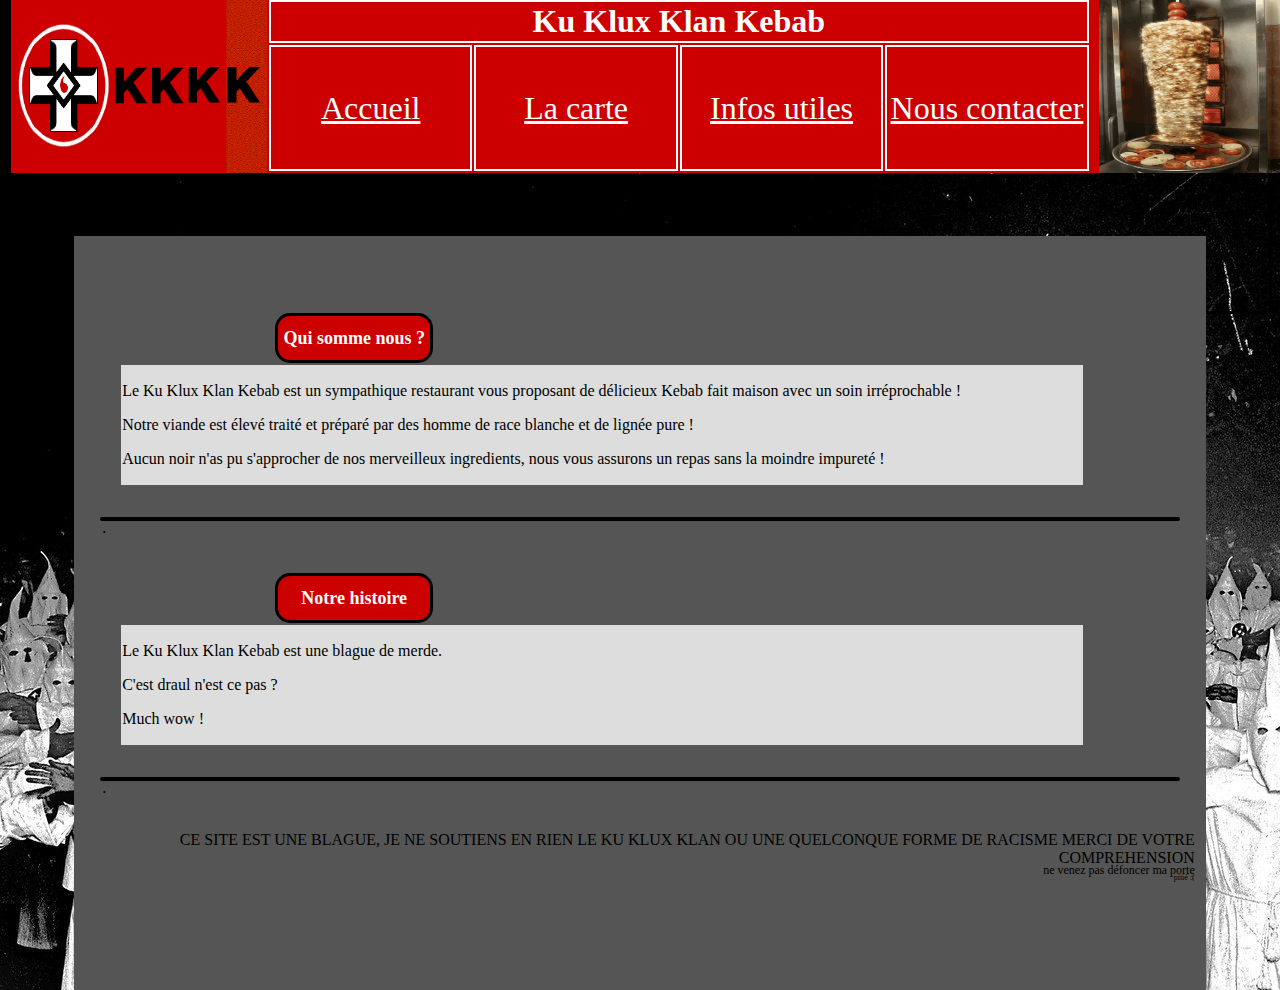
<file: index.html>
<!DOCTYPE html/>
<html >
	<head>
		<title>Ku Klux Klan Kebab Acceuil</title>
		<link type="text/css" rel="stylesheet" href="style.css"/>
	</head>
	<body>
		<div id="topspace"/>
		<img id="headbandleft" src="./KKKband.gif"/>
		<div id="headbandcenter">
			<table id="navtab">
				<thead>
					<tr>
						<th colspan=4 class="menu">Ku Klux Klan Kebab</th>
					</tr>
				</thead>
				<tbody>
					<tr>
						<td class="menu"><a class="menulink" href="./index.html">Accueil</a></td>
						<td class="menu"><a class="menulink" href="./carte.html">La carte</a></td>
						<td class="menu"><a class="menulink" href="./info.html">Infos utiles</a></td>
						<td class="menu"><a class="menulink" href="./contact.html">Nous contacter</a></td>
					</tr>
				</tbody>
			</table>
		</div>
		<a href="./clichitler.html"><img id="headbandright" src="./kebab.gif"/></a>
		<div id="truebody">
			<table class="articletab">
				<thead>
					<tr>
						<th class="articlehead" style="background-color:#555555; border:none"></th>
						<th class="articlehead">Qui somme nous ?</th>
					</tr>
				</thead>
				<tbody>
					<tr>
						<td colspan=4 class="articlebody">
							<p>Le Ku Klux Klan Kebab est un sympathique restaurant vous proposant de d&#233;licieux Kebab fait maison avec un soin irr&#233;prochable !</p>
							<p>Notre viande est &#233;lev&#233; trait&#233; et pr&#233;par&#233; par des homme de race blanche et de lign&#233;e pure !</p>
							<p>Aucun noir n'as pu s'approcher de nos merveilleux ingredients, nous vous assurons un repas sans la moindre impuret&#233; !</p>
							<img src="./nonigga.jpg" class="articlepic"/>
						</td>
					</tr>
				</tbody>
			</table>
			<div class="separator">.</div>
			<table class="articletab">
				<thead>
					<tr>
						<th class="articlehead" style="background-color:#555555; border:none"></th>
						<th class="articlehead">Notre histoire</th>
					</tr>
				</thead>
				<tbody>
					<tr>
						<td colspan=4 class="articlebody">
							<p>Le Ku Klux Klan Kebab est une blague de merde.</p>
							<p>C'est draul n'est ce pas ?</p>
							<p>Much wow !</p>
						</td>
					</tr>
				</tbody>
			</table>
			<div class="separator">.</div>
			<p style="text-align: right; margin-right: 1%;">CE SITE EST UNE BLAGUE, JE NE SOUTIENS EN RIEN LE KU KLUX KLAN OU UNE QUELCONQUE FORME DE RACISME MERCI DE VOTRE COMPREHENSION</p>
			<p style="text-align: right; font-size:12px; margin-right: 1%; margin-top: -20px">ne venez pas d&#233;foncer ma porte</p>
			<p style="text-align: right; font-size: 8px; margin-right: 1%; margin-top: -17px">piti&#233; :(</p>
		</div>
	</body>
</html>
</file>
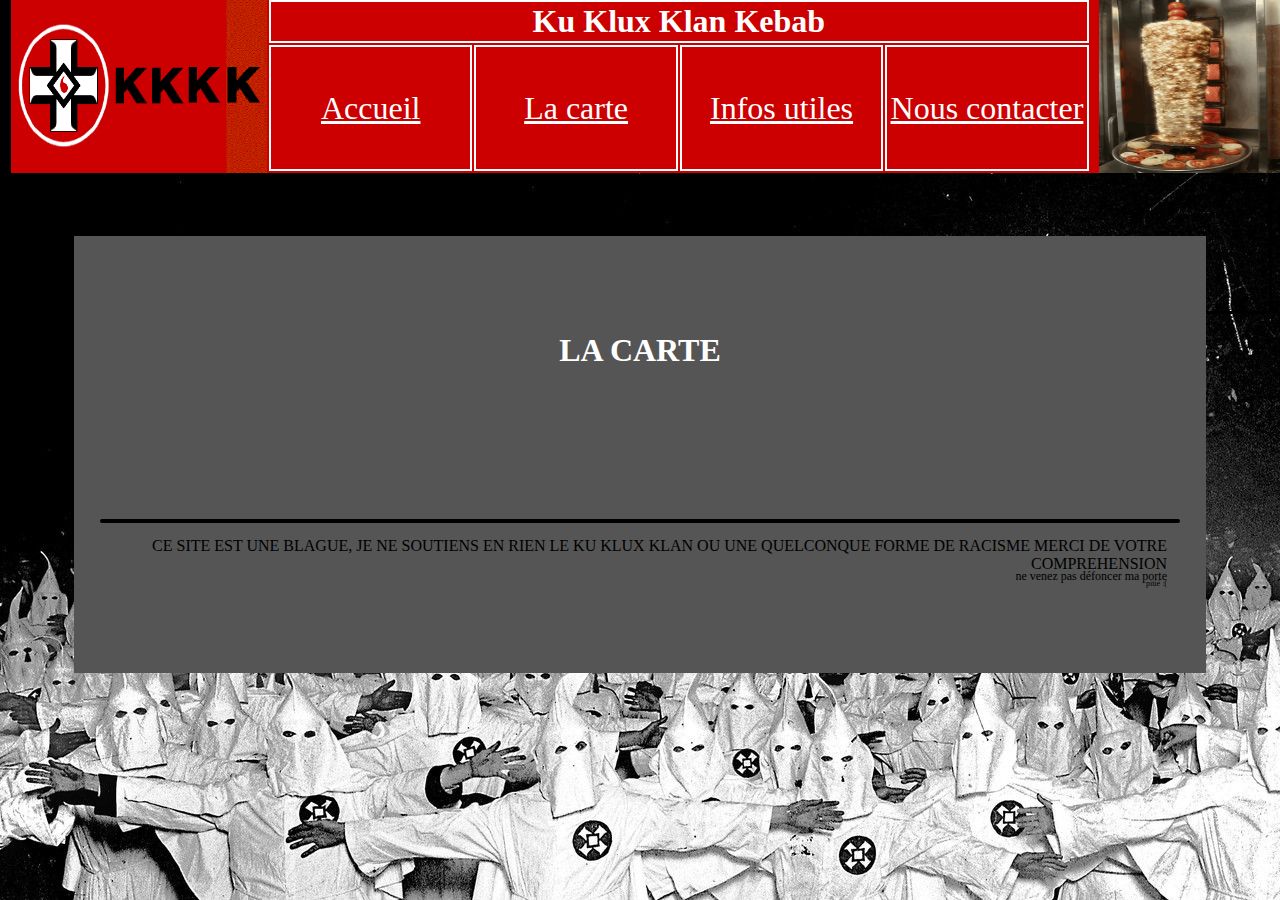
<file: carte.html>
<!DOCTYPE html/>
<html >
	<head>
		<title>Ku Klux Klan Kebab Carte</title>
		<link type="text/css" rel="stylesheet" href="style.css"/>
	</head>
	<body>
		<div id="topspace"/>
		<img id="headbandleft" src="./KKKband.gif"/>
		<div id="headbandcenter">
			<table id="navtab">
				<thead>
					<tr>
						<th colspan=4 class="menu">Ku Klux Klan Kebab</th>
					</tr>
				</thead>
				<tbody>
					<tr>
						<td class="menu"><a class="menulink" href="./index.html">Accueil</a></td>
						<td class="menu"><a class="menulink" href="./carte.html">La carte</a></td>
						<td class="menu"><a class="menulink" href="./info.html">Infos utiles</a></td>
						<td class="menu"><a class="menulink" href="./contact.html">Nous contacter</a></td>
					</tr>
				</tbody>
			</table>
		</div>
		<img id="headbandright" src="./kebab.gif"/>
		<div id="truebody">
			<h1 style="color:white;">LA CARTE</h1>
			<div class="separator"/>
			<p style="text-align: right; margin-right: 1%;">CE SITE EST UNE BLAGUE, JE NE SOUTIENS EN RIEN LE KU KLUX KLAN OU UNE QUELCONQUE FORME DE RACISME MERCI DE VOTRE COMPREHENSION</p>
			<p style="text-align: right; font-size:12px; margin-right: 1%; margin-top: -20px">ne venez pas d&#233;foncer ma porte</p>
			<p style="text-align: right; font-size: 8px; margin-right: 1%; margin-top: -17px">piti&#233; :(</p>
		</div>
	</body>
</html>
</file>
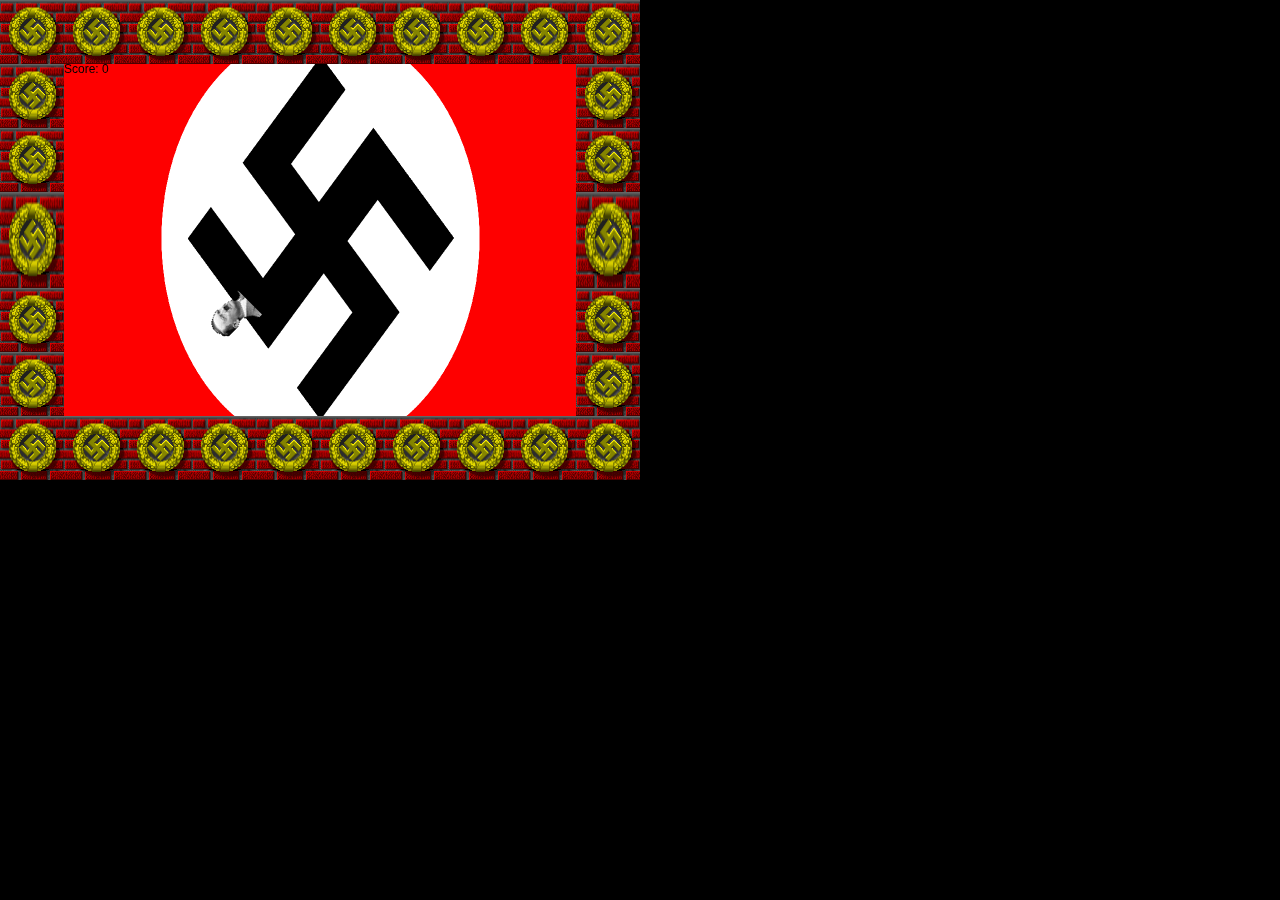
<file: clichitler.html>
<!DOCTYPE html>
<html lang="en">
    <head>
        <!-- Generated by GameMaker:Studio http://www.yoyogames.com/gamemaker/studio -->
        <meta http-equiv="X-UA-Compatible" content="IE=edge" />
        <meta http-equiv="pragma" content="no-cache"/>
        <meta name="apple-mobile-web-app-capable" content="yes" />
        <meta name ="viewport" content="width=device-width, initial-scale=1.0, maximum-scale=1.0, user-scalable=0" />
        <meta name="apple-mobile-web-app-status-bar-style" content="black-translucent" />
        <meta charset="utf-8"/>

        <!-- Set the title bar of the page -->
        <title>Created with GameMaker: Studio</title>

        <!-- Set the background colour of the document -->
        <style>
            body {
              background: #000000;
              color:#cccccc;
              margin: 0px;
              padding: 0px;
              border: 0px;
            }
            canvas {
                      image-rendering: optimizeSpeed;
                      -webkit-interpolation-mode: nearest-neighbor;
                      -ms-touch-action: none;
                      margin: 0px;
                      padding: 0px;
                      border: 0px;
            }
            :-webkit-full-screen #canvas {
                 width: 100%;
                 height: 100%;
            }
            div.gm4html5_div_class
            {
              margin: 0px;
              padding: 0px;
              border: 0px;
            }
            /* START - Login Dialog Box */
            div.gm4html5_login
            {
                 padding: 20px;
                 position: absolute;
                 border: solid 2px #000000;
                 background-color: #404040;
                 color:#00ff00;
                 border-radius: 15px;
                 box-shadow: #101010 20px 20px 40px;
            }
            div.gm4html5_cancel_button
            {
                 float: right;
            }
            div.gm4html5_login_button
            {
                 float: left;
            }
            div.gm4html5_login_header
            {
                 text-align: center;
            }
            /* END - Login Dialog Box */
            :-webkit-full-screen {
               width: 100%;
               height: 100%;
            }
        </style>
    </head>

    <body>
        <div class="gm4html5_div_class" id="gm4html5_div_id">
            <!-- Create the canvas element the game draws to -->
            <canvas id="canvas" width="640" height="480">
               <p>Your browser doesn't support HTML5 canvas.</p>
            </canvas>
        </div>

        <!-- Run the game code -->
        <script type="text/javascript" src="html5game/My_First_Game1.js?XDQAC=999327783"></script>
    </body>
</html>
</file>
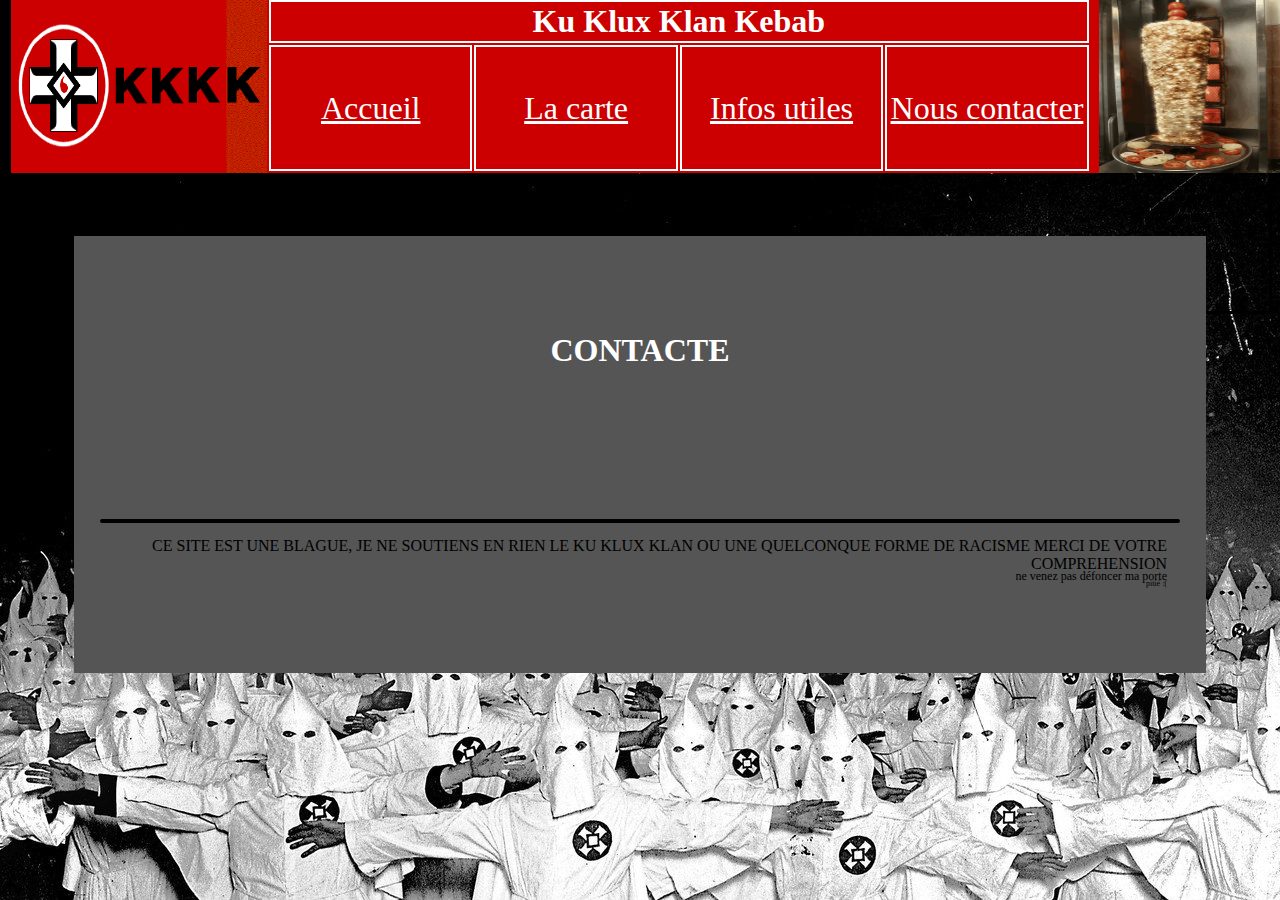
<file: contact.html>
<!DOCTYPE html/>
<html >
	<head>
		<title>Ku Klux Klan Kebab Contact</title>
		<link type="text/css" rel="stylesheet" href="style.css"/>
	</head>
	<body>
		<div id="topspace"/>
			<img id="headbandleft" src="./KKKband.gif"/>
			<div id="headbandcenter">
				<table id="navtab">
					<thead>
						<tr>
							<th colspan=4 class="menu">Ku Klux Klan Kebab</th>
						</tr>
					</thead>
					<tbody>
						<tr>
							<td class="menu"><a class="menulink" href="./index.html">Accueil</a></td>
							<td class="menu"><a class="menulink" href="./carte.html">La carte</a></td>
							<td class="menu"><a class="menulink" href="./info.html">Infos utiles</a></td>
							<td class="menu"><a class="menulink" href="./contact.html">Nous contacter</a></td>
						</tr>
					</tbody>
				</table>
		</div>
		<img id="headbandright" src="./kebab.gif"/>
		<div id="truebody">
			<h1 style="color:white;">CONTACTE</h1>
			<div class="separator"/>
			<p style="text-align: right; margin-right: 1%;">CE SITE EST UNE BLAGUE, JE NE SOUTIENS EN RIEN LE KU KLUX KLAN OU UNE QUELCONQUE FORME DE RACISME MERCI DE VOTRE COMPREHENSION</p>
			<p style="text-align: right; font-size:12px; margin-right: 1%; margin-top: -20px">ne venez pas d&#233;foncer ma porte</p>
			<p style="text-align: right; font-size: 8px; margin-right: 1%; margin-top: -17px">piti&#233; :(</p>
		</div>
	</body>
</html>
</file>
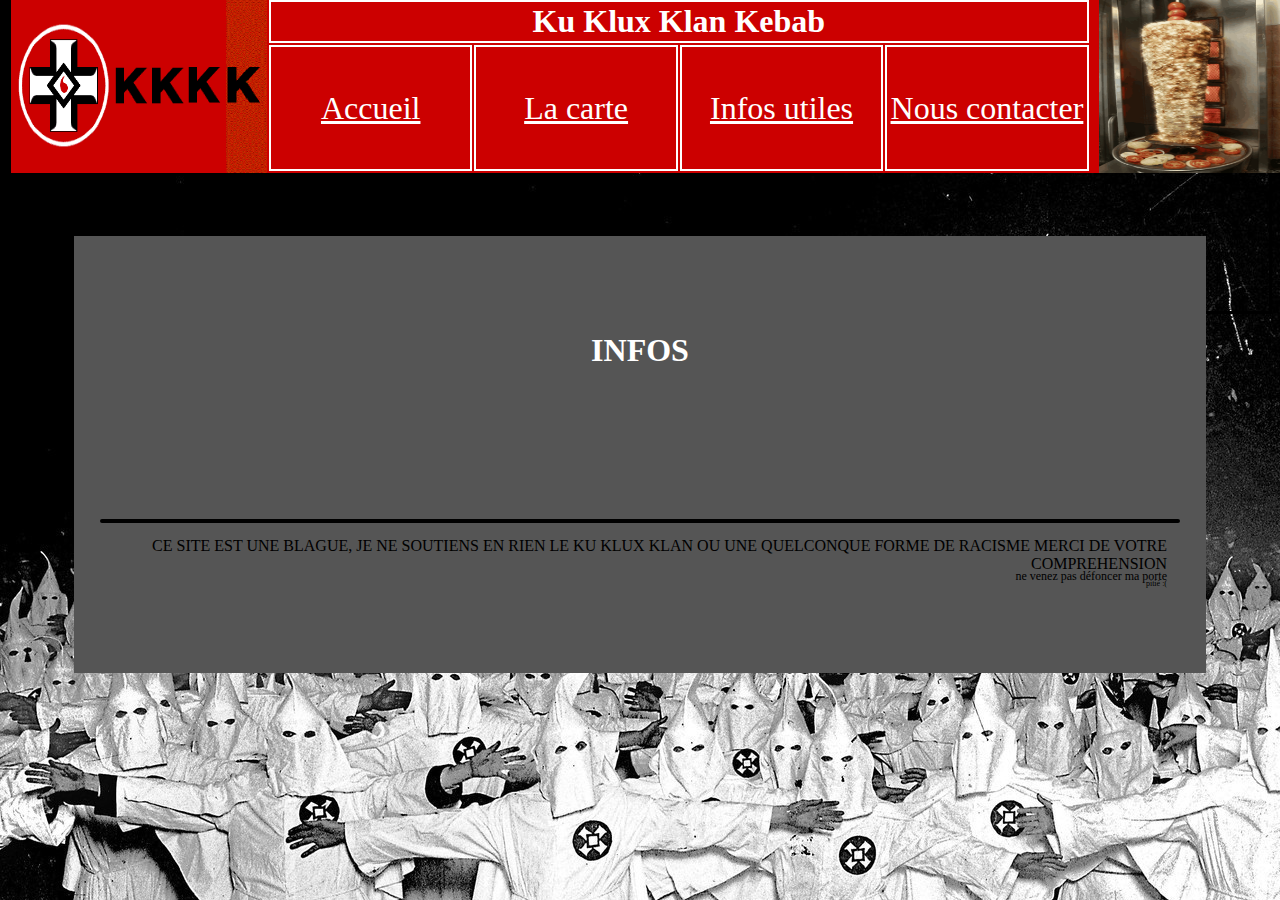
<file: info.html>
<!DOCTYPE html/>
<html >
	<head>
		<title>Ku Klux Klan Kebab Infos</title>
		<link type="text/css" rel="stylesheet" href="style.css"/>
	</head>
	<body>
		<div id="topspace"/>
			<img id="headbandleft" src="./KKKband.gif"/>
			<div id="headbandcenter">
				<table id="navtab">
					<thead>
						<tr>
							<th colspan=4 class="menu">Ku Klux Klan Kebab</th>
						</tr>
					</thead>
					<tbody>
						<tr>
							<td class="menu"><a class="menulink" href="./index.html">Accueil</a></td>
							<td class="menu"><a class="menulink" href="./carte.html">La carte</a></td>
							<td class="menu"><a class="menulink" href="./info.html">Infos utiles</a></td>
							<td class="menu"><a class="menulink" href="./contact.html">Nous contacter</a></td>
						</tr>
					</tbody>
				</table>
		</div>
		<img id="headbandright" src="./kebab.gif"/>
		<div id="truebody">
			<h1 style="color:white;">INFOS</h1>
			<div class="separator"/>
			<p style="text-align: right; margin-right: 1%;">CE SITE EST UNE BLAGUE, JE NE SOUTIENS EN RIEN LE KU KLUX KLAN OU UNE QUELCONQUE FORME DE RACISME MERCI DE VOTRE COMPREHENSION</p>
			<p style="text-align: right; font-size:12px; margin-right: 1%; margin-top: -20px">ne venez pas d&#233;foncer ma porte</p>
			<p style="text-align: right; font-size: 8px; margin-right: 1%; margin-top: -17px">piti&#233; :(</p>
		</div>
	</body>
</html>
</file>
<file: style.css>
body{
	background-image:url(./kkkbck.jpg);
}

h1{
	text-align: center;
	color: white;
}

a:hover {
	text-decoration: none;
}

#headbandleft {
	height:175px;
	width:20%;
	display: inline-block;
	margin-top: -1%;
	background-color: #CC0000;
	position: fixed;
	z-index:10;
}

#headbandcenter {
	height:175px;
	width:65%;
	display: inline-block;
	margin-left: 20%;
	margin-top: -1%;
	background-color: #CC0000;
	position: fixed;
	z-index:10;
}

#headbandright {
	height:175px;
	width:15%;
	display: inline-block;
	margin-left: 85%;	
	margin-top: -1%;
	position: fixed;	
	z-index:10;
}

#navtab {
	background-color: #CC0000;
	height: 175px;
	width: 99%;
}

#topspace {
	height: 300px;
	display:block;
	border: solid black;
	margin-bot: 300px;
}

#truebody {
	background-color: #555555;
	width: 90%;
	margin-top: 225px;
	margin-left: auto;
	margin-right: auto;
	padding-top: 75px;
	padding-bottom: 100px;
	margin-bottom: 50px;
}

.menu {
	border: solid white 2px;
	font-size: 200%;
	font-family: Impact;
	text-align: center;
	background-color: #CC0000;
	color: white;
	width: 25%;
	position: absolute:
}

.menulink {
	background-color: #CC0000;
	color: white;
	width: 25%;
	position: absolute:
}

.articletab {
	display: block;
	margin-bottom: 100px;
	margin-left: 4%;
}

.articlepic {
	position: absolute;
	height: 100%;
	width: 20%;
	display:none;
}

.articletab:first {
	position: absolute;
	margin-top: 100px;
}

.articlehead {
	background-color: #CC0000;
	height: 50px;
	width: 150px;
	color:white;
	border: solid black;
	border-radius: 15px 15px;
	font-size: 18px;
}

.articlebody {
	background-color: #DDDDDD;
	width: 75%;	
	position: absolute;
	z-index:1;
}

.separator {
	height: 0px;
	width: 95%;
	margin-left: auto;
	margin-right: auto;
	margin-top: 150px;
	margin-bottom: 50px;
	display: block;
	border: solid black 2px;
	border-radius: 15px 15px;
}
</file>
